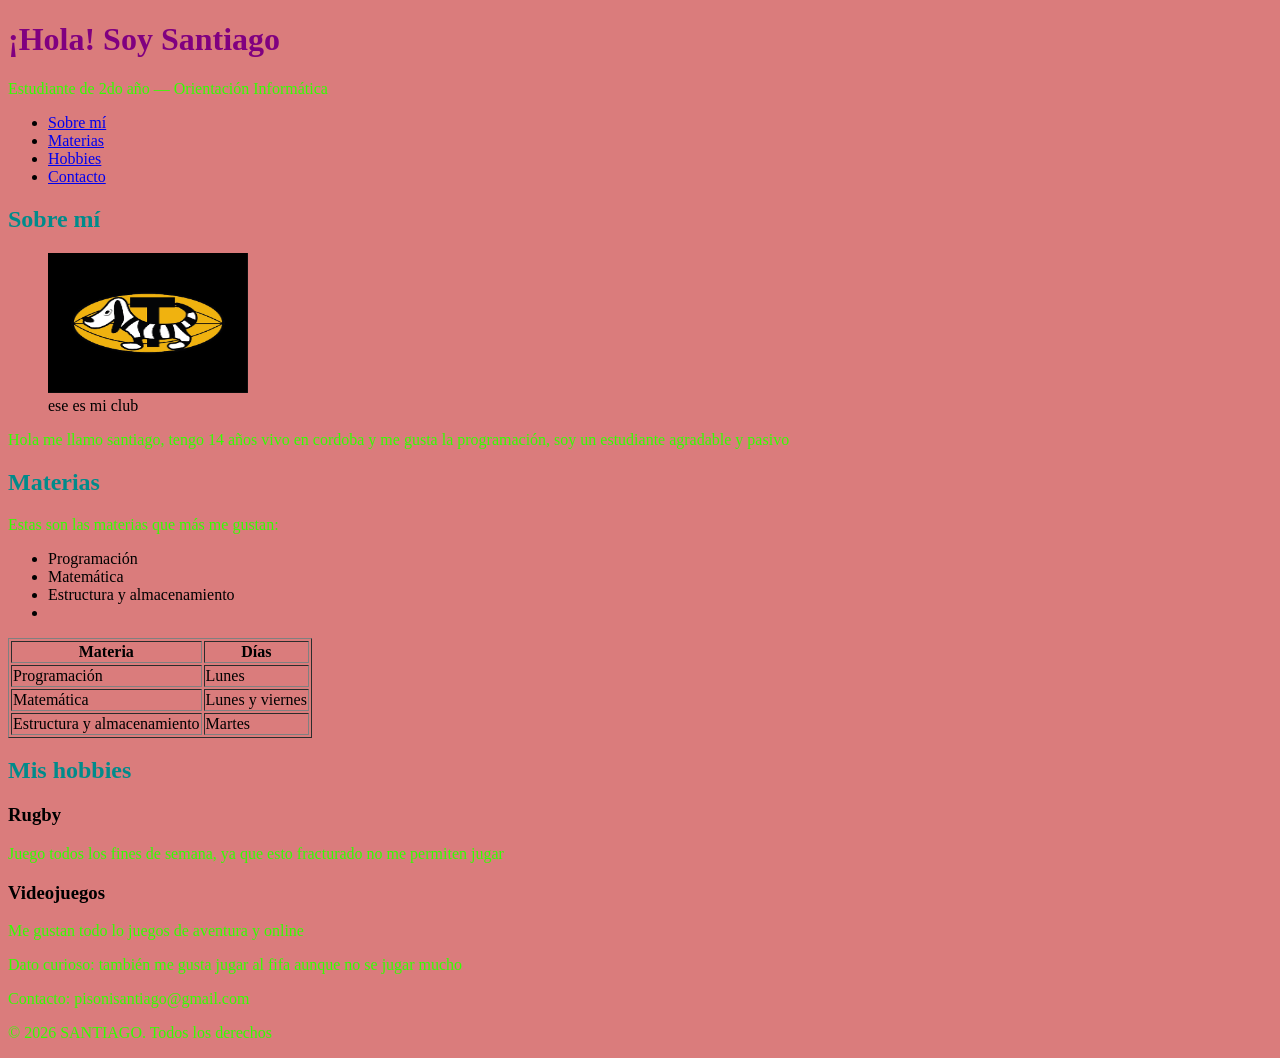
<file: index.html>
<!DOCTYPE html>
<html lang="es">
<head>
<meta charset="UTF-8">
<title>Sobre mí</title>
<link rel="stylesheet" href="style.css">
</head>
<body>
    <header>
        <h1>¡Hola! Soy Santiago</h1>
    <p>Estudiante de 2do año — Orientación Informática</p>
</header>
<nav>
    <ul>
        <li><a href="#sobre-mi">Sobre mí</a></li>
        <li><a href="#materias">Materias</a></li>
        <li><a href="#hobbies">Hobbies</a></li>
        <li><a href="#contacto">Contacto</a></li>
    </ul>
</nav>
<main>
    <section id="sobre-mi">
     <h2>Sobre mí</h2>
      <figure>
     <img src="tala rugby.png" alt="Foto de Rugby" width="200" height="140">
     <figcaption>ese es mi club</figcaption>
</figure>
   <p>Hola me llamo santiago, tengo 14 años vivo en cordoba y me gusta la programación, soy un estudiante agradable y pasivo</p>
    <section id="materias">
       <h2>Materias</h2>
       <p>Estas son las materias que más me gustan:</p>
<ul>
   <li>Programación</li>
   <li>Matemática</li>
    <li>Estructura y almacenamiento</li>

<li></li>
</ul>
<table border="1">
<tr>
<th>Materia</th>
<th>Días</th>
</tr>
<tr>
<td>Programación </td>
<td>Lunes</td>
</tr>
<tr>
<td>Matemática
</td>
<td>Lunes y viernes</td>
</tr>
<tr>
<td>Estructura y almacenamiento</td>
<td>Martes</td>
</tr>
</table>
</section>
<section id="hobbies">
<h2>Mis hobbies</h2>
<article>
<h3>Rugby</h3>
<p>Juego todos los fines de semana, ya que esto fracturado no me permiten jugar </p>
</article>
<article>
<h3>Videojuegos</h3>
<p>Me gustan todo lo juegos de aventura y online</p>
</article>
<aside>
<p>Dato curioso: también me gusta jugar al fifa aunque no se jugar mucho</p>
</aside>
</section>
</main>
<footer>
<p id="contacto">Contacto: pisonisantiago@gmail.com</p>

<p>&copy; 2026 SANTIAGO. Todos los derechos
</body>
</html>
</file>
<file: style.css>
h1    {
    color:purple;
    fill-rule: evenodd;
}
h2    {
    color:darkcyan;
    fill-rule: evenodd;
}
p    {
    color:rgb(51, 255, 0);
    fill-rule: evenodd;
}
body {
    background-color:rgb(218, 124, 124);
    }
</file>
